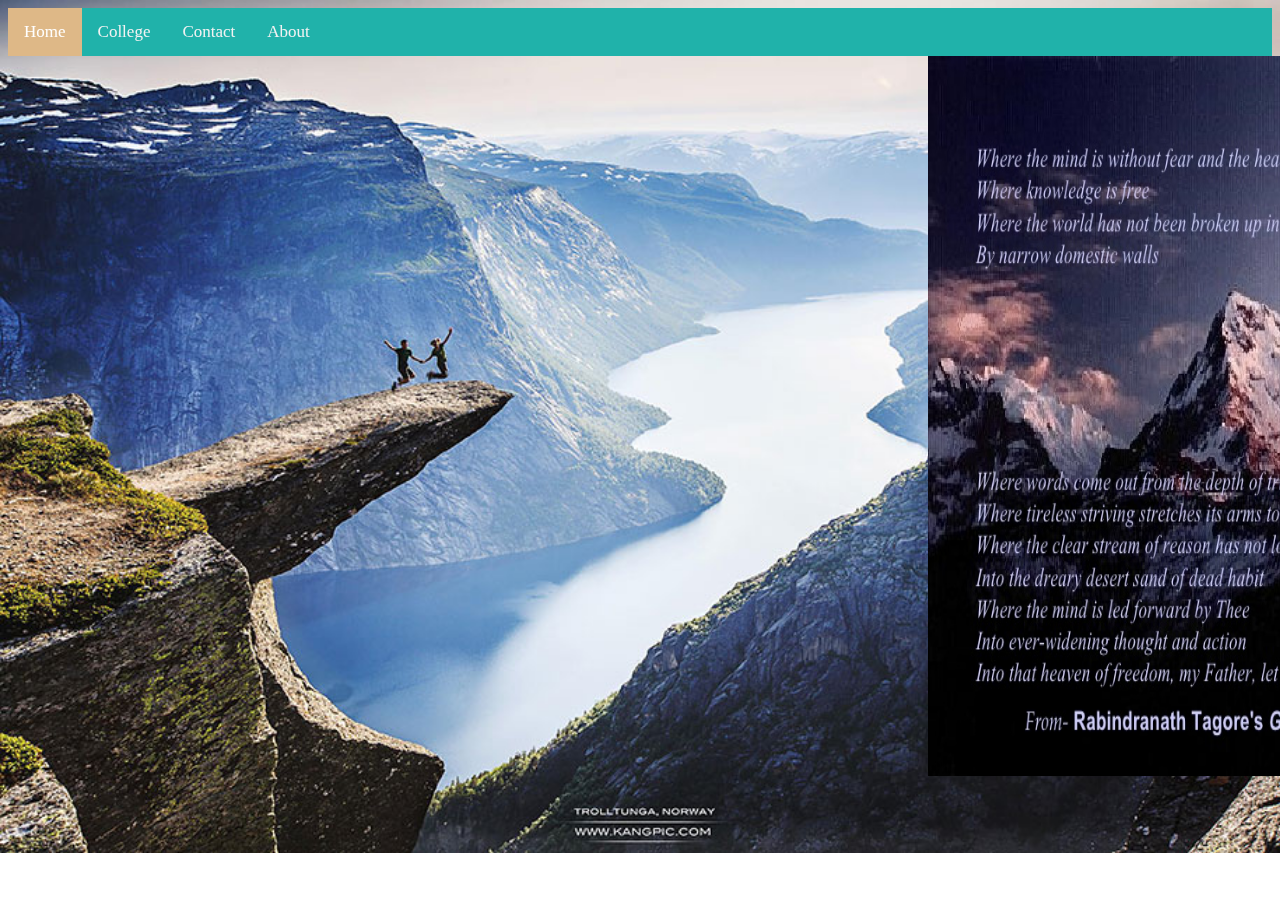
<file: index.html>
<!DOCTYPE html>
<head>
    <link rel="stylesheet" type="text/css" href="mystyle5.css">
    <title>DBMS PROJECT</title>
    <div class="topnav">
        <a class="active" href="#home">Home</a>
        <a href="https://www.iiitdm.ac.in/" target="_blank">College</a>
        <a href="contact.html">Contact</a>
        <a href="about.html">About</a>
      </div>
</head>
<body>
    <img class="ii" src="images/io.jpg" alt="quote">
</body>
</file>
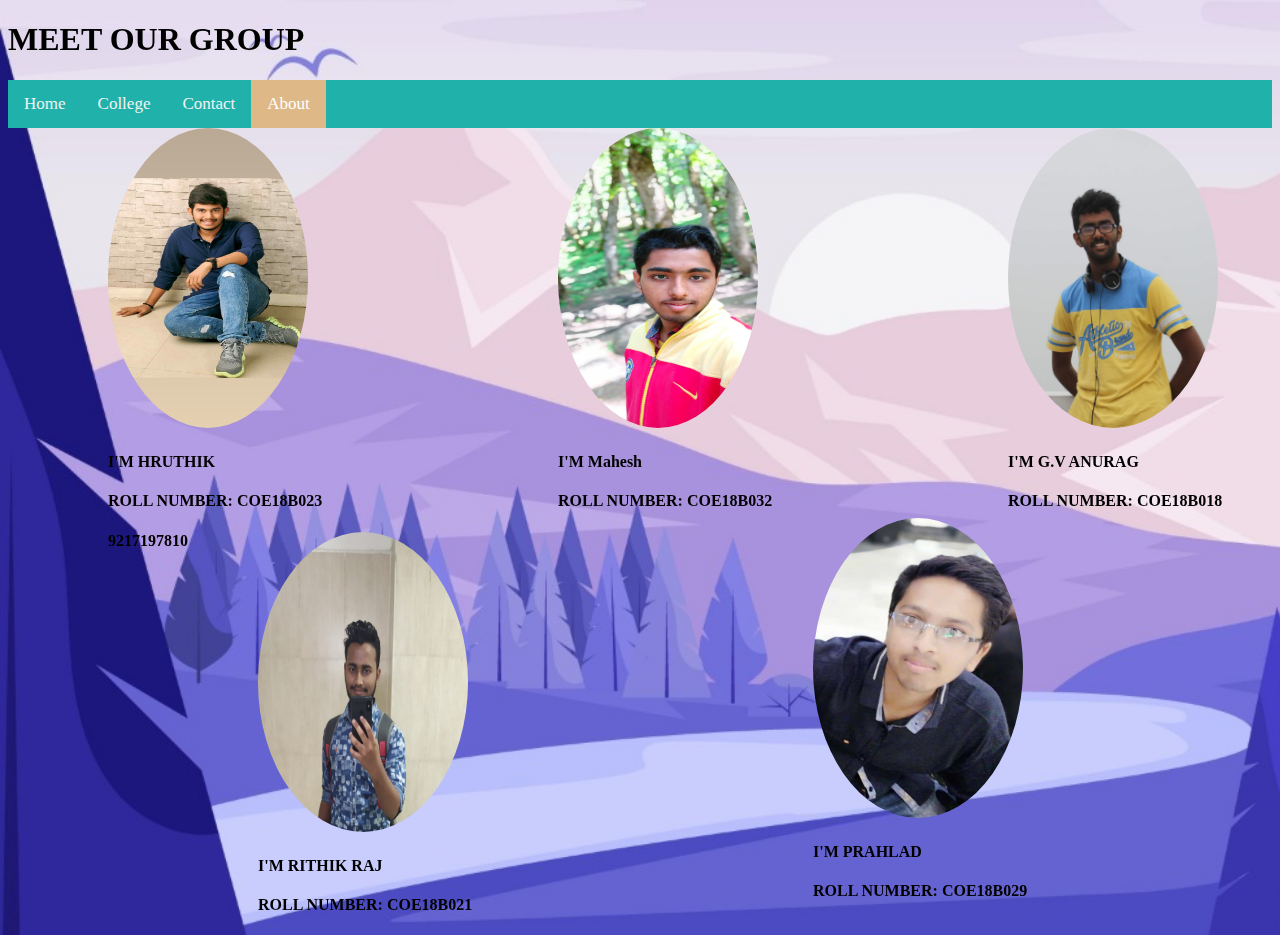
<file: about.html>
<!DOCTYPE html>
<head>
   <h1>MEET OUR GROUP</h1>
   <link rel="stylesheet"type="text/css" href="mystyle1.css">
   <div class="topnav">
    <a href="index.html">Home</a>
    <a href="https://www.iiitdm.ac.in/" target="_blank">College</a>
    <a href="contact.html">Contact</a>
    <a class="active" href="about.html">About</a>
   </div>
</head>
<body >
    <div class="navbar">
      </div>
    <div class="hruthikdiv">
    <img class="hruthik" src="images/img1.jpg" alt="hruthik">
    <h4>   I'M HRUTHIK</h4>
    <h4>   ROLL NUMBER: COE18B023</h4>
    <h4>   9217197810</h4>
    
    </div>

    <div class="maheshdiv">
    <img class="mahesh" src="images/img2.jpg" alt="mahesh">
    <h4>I'M Mahesh</h4>
    <h4>ROLL NUMBER: COE18B032</h4>
    <h4></h4>
    <div>

    <div class="rithikdiv">
    <img  class="rithik" src="images/img3.jpg" alt="rithik">
    <h4>I'M RITHIK RAJ</h4>
    <h4>ROLL NUMBER: COE18B021</h4>
    </div>

   <div class="anuragdiv" >
    <img class="anurag" src="images/img5.jpg" alt="anurag">
    <h4>I'M G.V ANURAG</h4>
    <h4>ROLL NUMBER: COE18B018</h4>
      </div>
    
    <div class="prahladdiv">
    <img class="prahlad"  src="images/img4.jpg" alt="prahlad">
    <h4>I'M PRAHLAD</h4>
    <h4>ROLL NUMBER: COE18B029</h4>
    </div>   
</body>
</file>
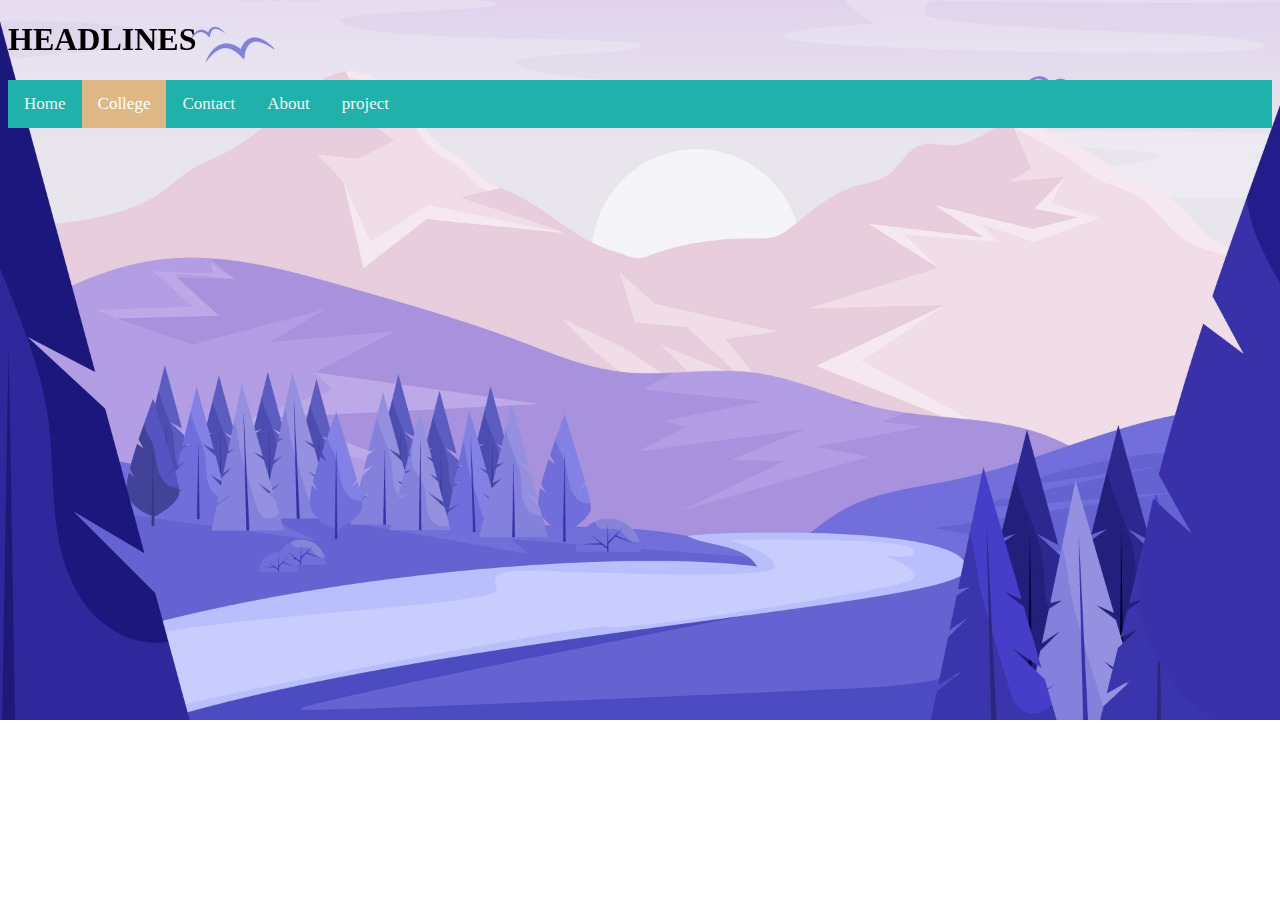
<file: college.html>
<!DOCTYPE html>
<head>
   <h1>HEADLINES</h1>
   <link rel="stylesheet"type="text/css" href="mystyle2.css">
   <div class="topnav">
    <a href="index.html">Home</a>
    <a class ="active"href="https://www.iiitdm.ac.in/" target="_blank">College</a>
    <a href="contact.html">Contact</a>
    <a href="about.html">About</a>
    <a href="prj.html">project</a>
   </div>
</head>
<body>
<div class="info">
</div>




</body>
</file>
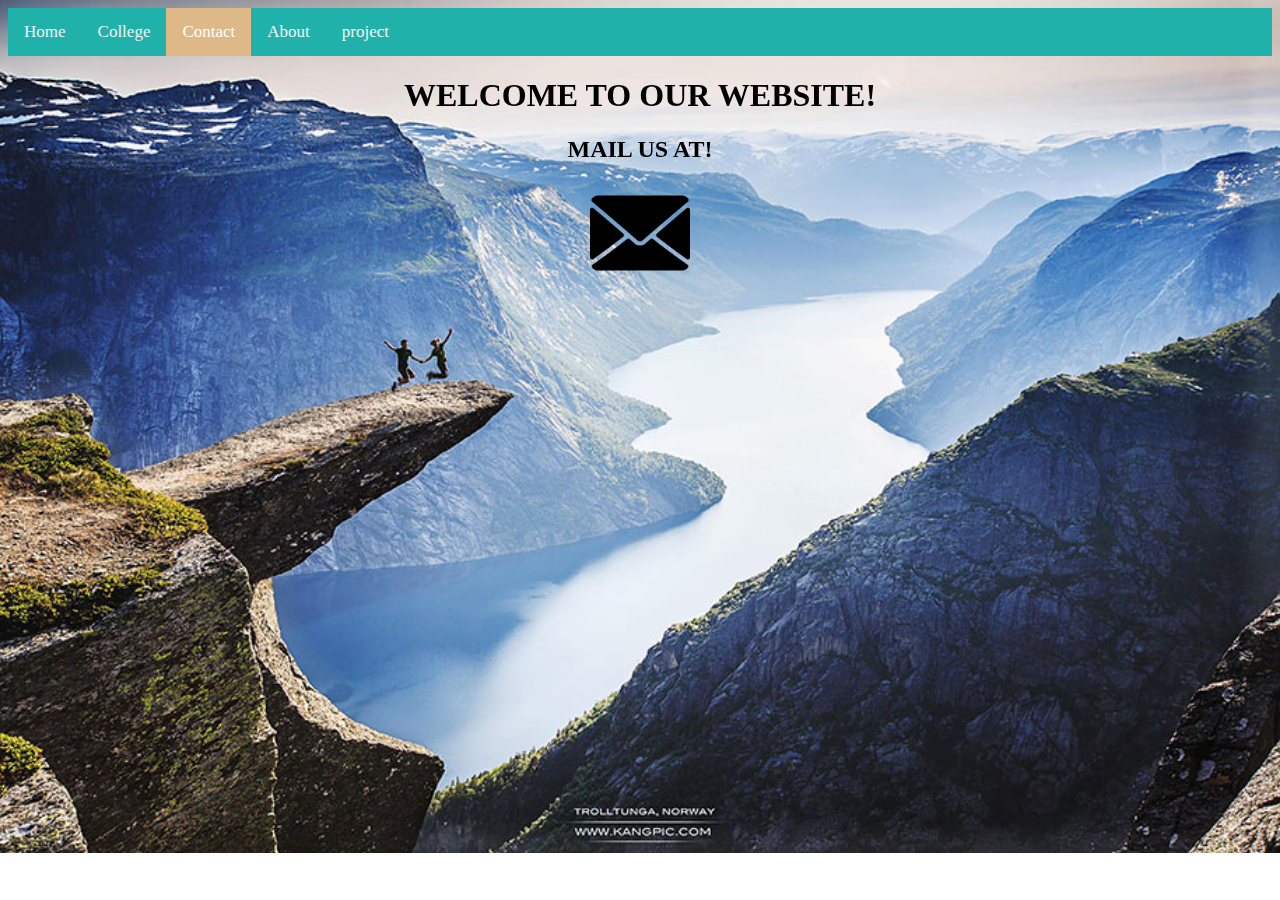
<file: contact.html>
<!DOCTYPE html>
<head>
    <link rel="stylesheet" type="text/css" href="mystyle.css">
    <title>DBMS PROJECT</title>
    <div class="topnav">
        <a href="index.html">Home</a>
        <a href="https://www.iiitdm.ac.in/" target="_blank">College</a>
        <a class="active" href="contact.html">Contact</a>
        <a href="about.html">About</a>
        <a href="prj.html">project</a>
      </div>
</head>
<body>
    <h1> 
    </h1>
  <center>
<h1>WELCOME TO OUR WEBSITE!</h1>
</center>
  <center>
  <h2>MAIL US AT!</h2>
  <a href="mailto:coe18b023@iiitdm.ac.in">
    <img CLASS="mail" src="images/mail.png" alt="our mail">
  </a>

</body>
</file>
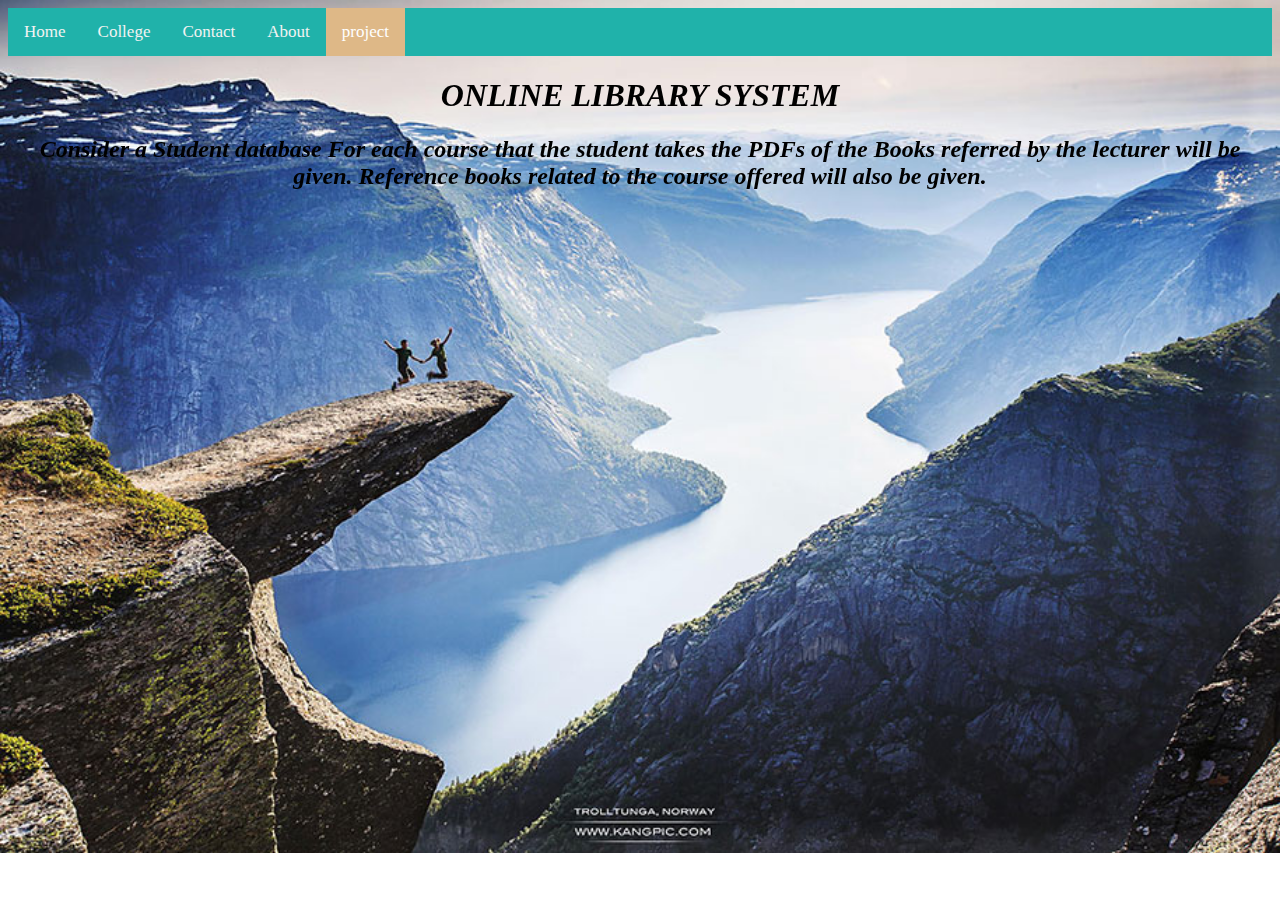
<file: prj.html>
<!DOCTYPE html>
<head>
    <link rel="stylesheet" type="text/css" href="mystyle5.css">
    <title>DBMS PROJECT</title>
    <div class="topnav">
        <a href="index.html">Home</a>
        <a href="https://www.iiitdm.ac.in/" target="_blank">College</a>
        <a href="contact.html">Contact</a>
        <a href="about.html">About</a>
        <a class="active" href="prj.html">project</a>
      </div>
</head>
<body>
    <h1><center><b><i>ONLINE LIBRARY SYSTEM</i></b></center></h1>
     <h2><center><b><i>Consider a Student database
                       For each course that the student takes the PDFs of the Books referred by the lecturer will be given.
                       Reference books related to the course offered will also be given.</i></b></center></h2>
</body>
</file>
<file: mystyle5.css>
head
{
    background-color: blanchedalmond;
    background-image: url("images/mail.jpg");
    height: 100%;
    background-size: cover;
}
    .topnav {
        background-color:lightseagreen;
        overflow: hidden;
      }
      
      /* Style the links inside the navigation bar */
      .topnav a {
        float: left;
        color: #f2f2f2;
        text-align: center;
        padding: 14px 16px;
        text-decoration: none;
        font-size: 17px;
      }
      
      /* Change the color of links on hover */
      .topnav a:hover {
        background-color: #ddd;
        color: black;
      }
      
      /* Add a color to the active/current link */
      .topnav a.active {
        background-color:burlywood;
        color: white;
      }
body
{
    background-image: url("images/vil.jpg");
    height: 100%;
    background-size: cover;
    background-repeat: no-repeat;
    filter: blur( 0px);
}
.mail{
  height: 100px;
  width: 100px;
}
.ii{
  height:720px;
  width: 630px;
  padding-left: 920px;
}
</file>
<file: mystyle1.css>
head
{
font-weight: lighter;
font-style: italic;
font-size: 50px;
}
    .topnav {
        background-color:lightseagreen;
        overflow: hidden;
      }
      
      /* Style the links inside the navigation bar */
      .topnav a {
        float: left;
        color: #f2f2f2;
        text-align: center;
        padding: 14px 16px;
        text-decoration: none;
        font-size: 17px;
      }
      
      /* Change the color of links on hover */
      .topnav a:hover {
        background-color: #ddd;
        color: black;
      }
      
      /* Add a color to the active/current link */
      .topnav a.active {
        background-color:burlywood;
        color: white;
      }
body
{
    background-image: url("images/backg.jpeg");
    height: 100%;
    background-size: cover;
    background-repeat: no-repeat;
    filter: blur( 0px);
}
.info{
    font-style: italic;
    font-size: 40px;
    font-family: 'Times New Roman', Times, serif;
    padding-left: 250px;
    font-display: fallback;
    position: center;
}

/* ourteam-details */
.hruthikdiv{
position: absolute;
left: 100px;


}
.maheshdiv{
    position: relative;
    left:550px;
}
.rithikdiv{
    position: relative;
    right: 300px;

  
}
.prahladdiv{
    position: absolute;
    left: 255px;
    top: 390px;
   }
.anuragdiv{
  position: absolute;
  left:450px;
  top: 0px;
}

   /* images-border-radius */
 .hruthik{
    border-radius:100% ;
    height: 300px;
    width: 200px;
}
.rithik{
 border-radius:100% ;
 height: 300px;
 width:210px ;
}
.mahesh{
    border-radius:100% ;
    height: 300px;
    width: 200px;
}
.anurag{
    border-radius:100% ;
    width: 210px;
    height: 300px;
}
.prahlad{
    border-radius:100% ;
    height: 300px;
    width: 210px;
}
</file>
<file: mystyle2.css>
head
{
font-weight: lighter;
font-style: italic;
font-size: 50px;
}
    .topnav {
        background-color:lightseagreen;
        overflow: hidden;
      }
      
      /* Style the links inside the navigation bar */
      .topnav a {
        float: left;
        color: #f2f2f2;
        text-align: center;
        padding: 14px 16px;
        text-decoration: none;
        font-size: 17px;
      }
      
      /* Change the color of links on hover */
      .topnav a:hover {
        background-color: #ddd;
        color: black;
      }
      
      /* Add a color to the active/current link */
      .topnav a.active {
        background-color:burlywood;
        color: white;
      }
body
{
    background-image: url("images/backg.jpeg");
    height: 100%;
    background-size: cover;
    background-repeat: no-repeat;
    filter: blur( 0px);
}
.info{
    font-style: italic;
    font-size: 40px;
    font-family: 'Times New Roman', Times, serif;
    padding-left: 250px;
    font-display: fallback;
    position: center;
}
</file>
<file: mystyle.css>
head
{
    background-color: blanchedalmond;
    background-image: url("images/mail.jpg");
    height: 100%;
    background-size: cover;
}
    .topnav {
        background-color:lightseagreen;
        overflow: hidden;
      }
      
      /* Style the links inside the navigation bar */
      .topnav a {
        float: left;
        color: #f2f2f2;
        text-align: center;
        padding: 14px 16px;
        text-decoration: none;
        font-size: 17px;
      }
      
      /* Change the color of links on hover */
      .topnav a:hover {
        background-color: #ddd;
        color: black;
      }
      
      /* Add a color to the active/current link */
      .topnav a.active {
        background-color:burlywood;
        color: white;
      }
body
{
    background-image: url("images/vil.jpg");
    height: 100%;
    background-size: cover;
    background-repeat: no-repeat;
    filter: blur( 0px);
}
.mail{
  height: 100px;
  width: 100px;
}
.class{
  height: 400px;
  width: 300px;
}
</file>
